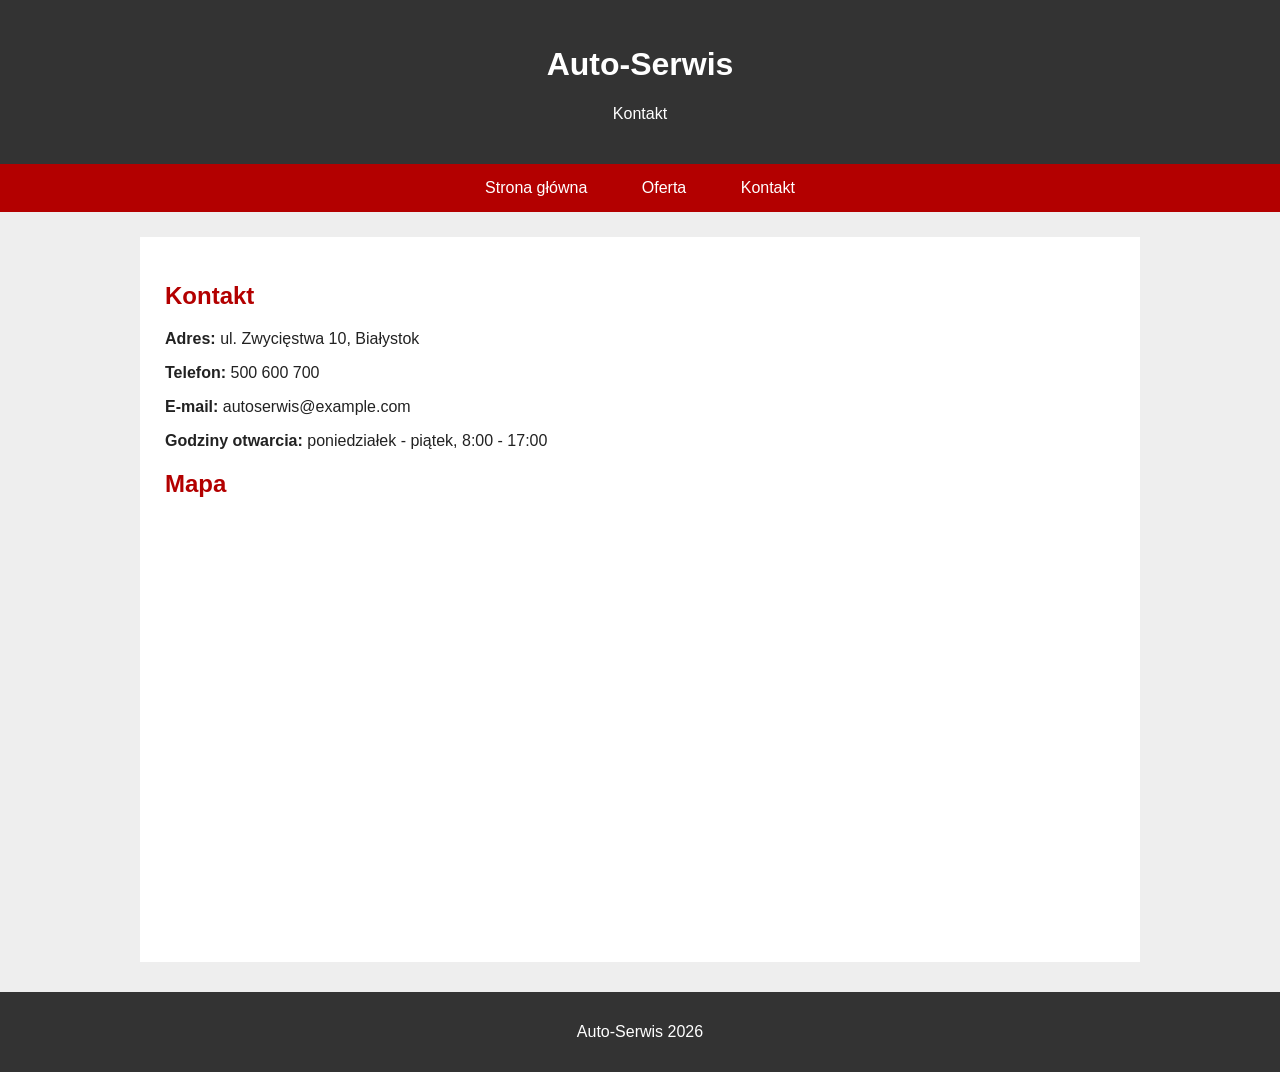
<file: kontakt.html>
<!DOCTYPE html>
<html lang="pl">
<head>
    <meta charset="UTF-8">
    <meta name="viewport" content="width=device-width, initial-scale=1.0">
    <meta name="description" content="Dane kontaktowe i lokalizacja serwisu samochodowego Auto-Serwis.">
    <title>Auto-Serwis - Kontakt</title>
    <link rel="stylesheet" href="style.css">
</head>
<body>
    <header>
        <h1>Auto-Serwis</h1>
        <p>Kontakt</p>
    </header>

    <nav>
        <ul>
            <li><a href="index.html">Strona główna</a></li>
            <li><a href="oferta.html">Oferta</a></li>
            <li><a href="kontakt.html">Kontakt</a></li>
        </ul>
    </nav>

    <main>
        <h2>Kontakt</h2>
        <p><strong>Adres:</strong> ul. Zwycięstwa 10, Białystok</p>
        <p><strong>Telefon:</strong> 500 600 700</p>
        <p><strong>E-mail:</strong> autoserwis@example.com</p>
        <p><strong>Godziny otwarcia:</strong> poniedziałek - piątek, 8:00 - 17:00</p>

        <h2>Mapa</h2>
        <iframe class="mapa"
            src="https://www.google.com/maps?q=Bialystok%20Poland&output=embed"
            loading="lazy"
            title="Mapa lokalizacji serwisu">
        </iframe>
    </main>

    <footer>
        <p>Auto-Serwis 2026</p>
    </footer>
</body>
</html>
</file>
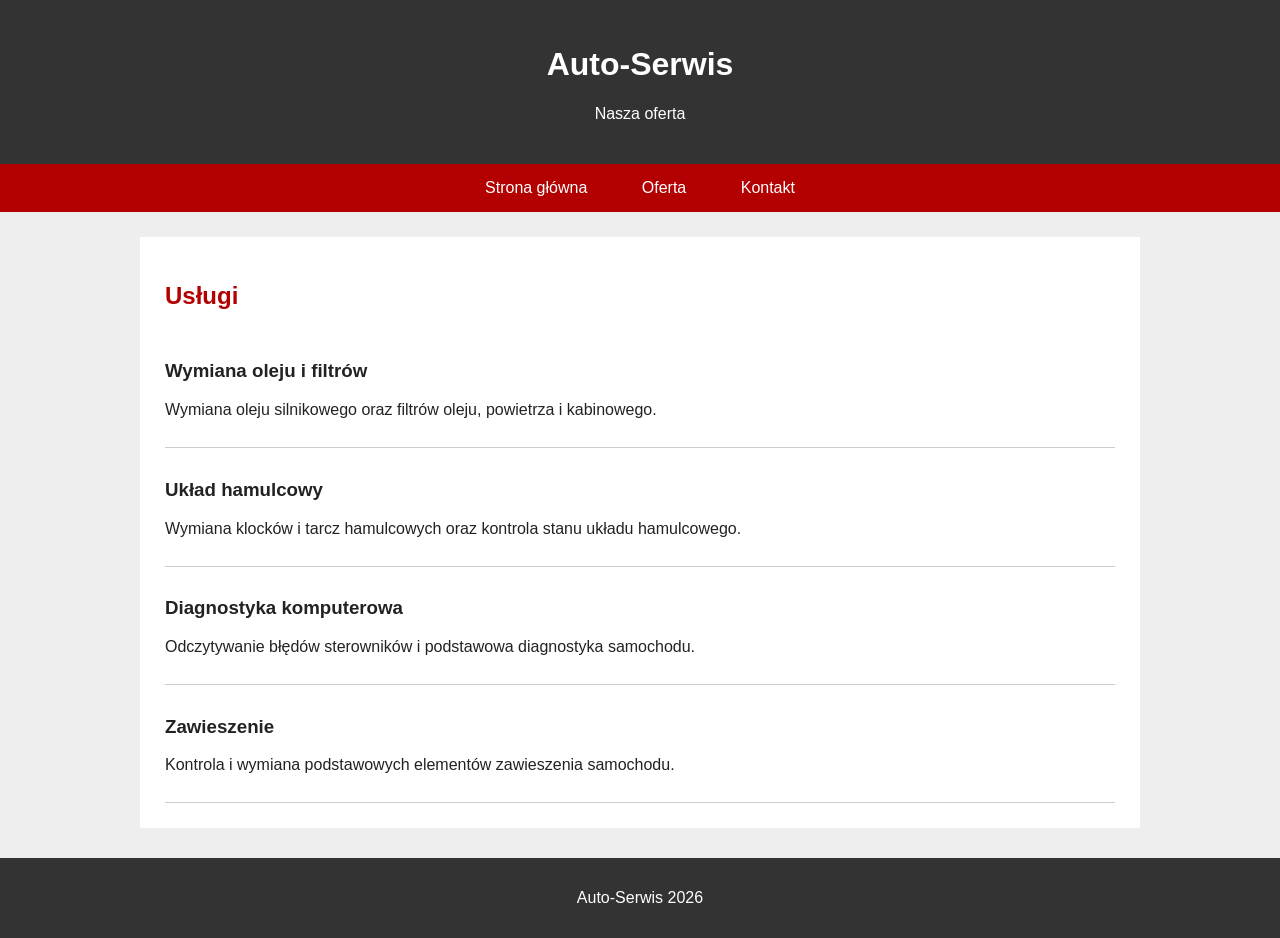
<file: oferta.html>
<!DOCTYPE html>
<html lang="pl">
<head>
    <meta charset="UTF-8">
    <meta name="viewport" content="width=device-width, initial-scale=1.0">
    <meta name="description" content="Oferta usług serwisu samochodowego Auto-Serwis.">
    <title>Auto-Serwis - Oferta</title>
    <link rel="stylesheet" href="style.css">
</head>
<body>
    <header>
        <h1>Auto-Serwis</h1>
        <p>Nasza oferta</p>
    </header>

    <nav>
        <ul>
            <li><a href="index.html">Strona główna</a></li>
            <li><a href="oferta.html">Oferta</a></li>
            <li><a href="kontakt.html">Kontakt</a></li>
        </ul>
    </nav>

    <main>
        <h2>Usługi</h2>

        <div class="usluga">
            <h3>Wymiana oleju i filtrów</h3>
            <p>Wymiana oleju silnikowego oraz filtrów oleju, powietrza i kabinowego.</p>
        </div>

        <div class="usluga">
            <h3>Układ hamulcowy</h3>
            <p>Wymiana klocków i tarcz hamulcowych oraz kontrola stanu układu hamulcowego.</p>
        </div>

        <div class="usluga">
            <h3>Diagnostyka komputerowa</h3>
            <p>Odczytywanie błędów sterowników i podstawowa diagnostyka samochodu.</p>
        </div>

        <div class="usluga">
            <h3>Zawieszenie</h3>
            <p>Kontrola i wymiana podstawowych elementów zawieszenia samochodu.</p>
        </div>
    </main>

    <footer>
        <p>Auto-Serwis 2026</p>
    </footer>
</body>
</html>
</file>
<file: style.css>
body {
    margin: 0;
    font-family: Arial, sans-serif;
    background-color: #eeeeee;
    color: #222222;
}

header {
    background-color: #333333;
    color: white;
    text-align: center;
    padding: 25px;
}

nav {
    background-color: #b30000;
}

nav ul {
    list-style: none;
    margin: 0;
    padding: 0;
    text-align: center;
}

nav li {
    display: inline-block;
}

nav a {
    display: block;
    color: white;
    text-decoration: none;
    padding: 15px 25px;
}

nav a:hover {
    background-color: #7d0000;
}

main {
    width: 80%;
    max-width: 1000px;
    margin: 25px auto;
    background-color: white;
    padding: 25px;
    box-sizing: border-box;
}

h2 {
    color: #b30000;
}

.zdjecie {
    display: block;
    max-width: 100%;
    width: 650px;
    margin: 20px auto;
    border-radius: 5px;
}

.usluga {
    border-bottom: 1px solid #cccccc;
    padding: 12px 0;
}

.mapa {
    width: 100%;
    height: 400px;
    border: 0;
    margin-top: 15px;
}

footer {
    background-color: #333333;
    color: white;
    text-align: center;
    padding: 15px;
    margin-top: 30px;
}
</file>
